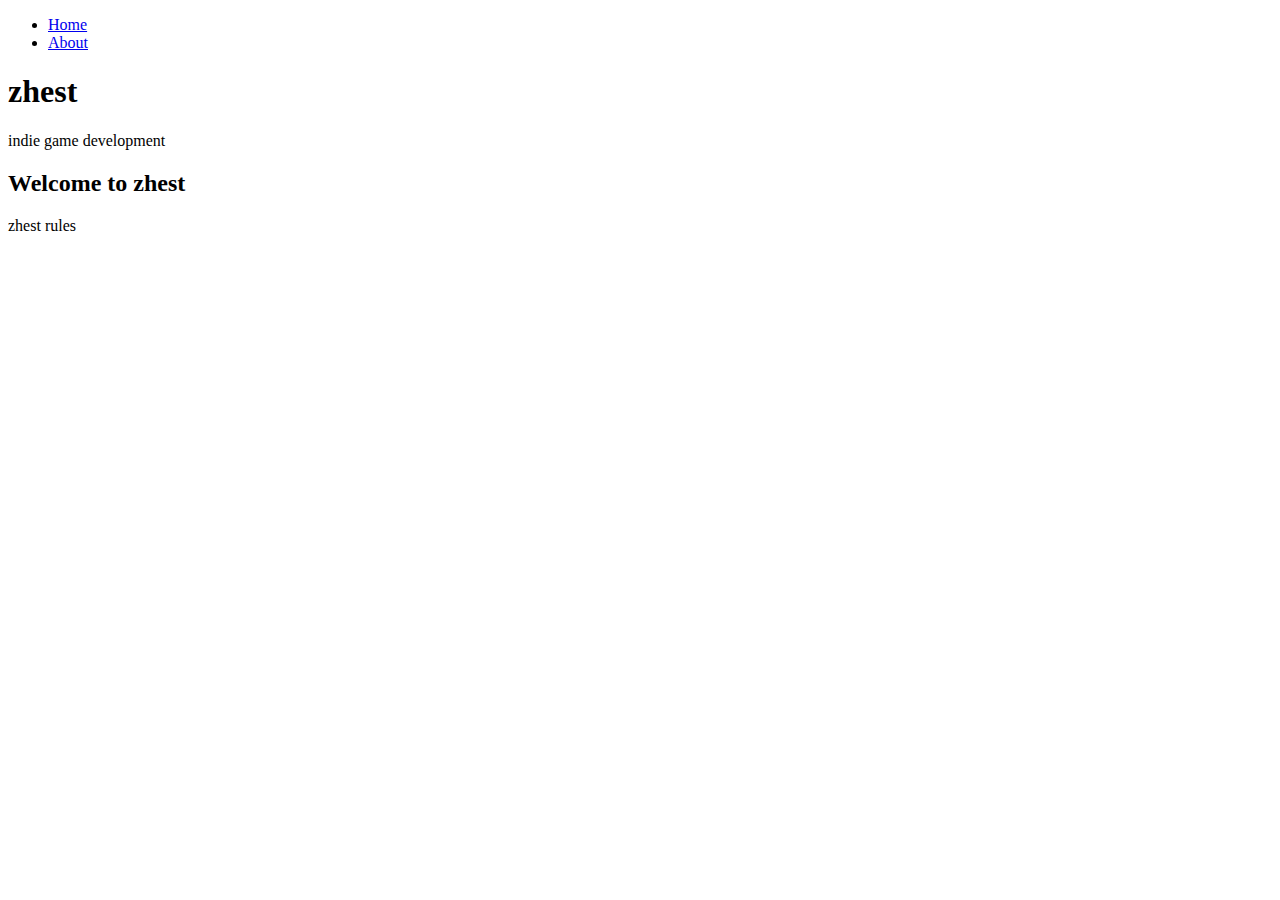
<file: pages/index.html>
<!DOCTYPE html>
<html lang="en">
<head>
    <link rel="import" href="import/bootstrap.html">
</head>
<body>
    <nav class="navbar navbar-inverse">
        <div class="container-fluid">
            <div>
                <ul class="nav navbar-nav">
                    <li class="active"><a href="index.html">Home</a></li>
                    <li><a href="about.html">About</a></li>
                </ul>
            </div>
        </div>
    </nav>
    <div class="jumbotron">
        <h1> zhest</h1>
        <p> indie game development </p>
    </div>
    <div class="container-fluid">
        <div class="page-header">
            <h2> Welcome to zhest</h2>
        </div>
        <p> zhest rules </p>
    </div>
</body>
</html>
</file>
